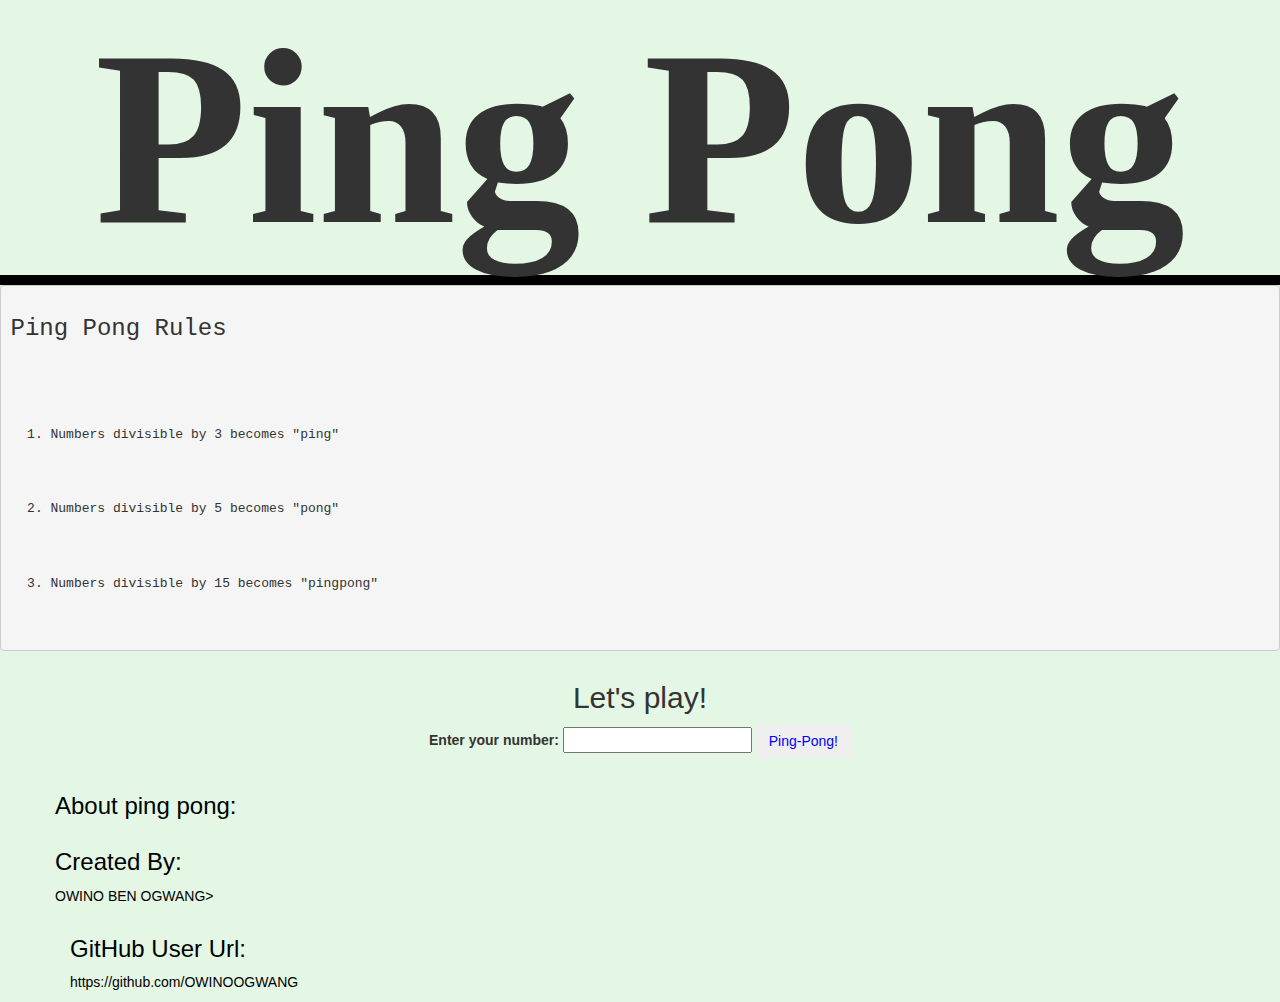
<file: index.html>
<!DOCTYPE html>
<html>

<head>
  <meta charset="UTF-8">
  <meta name="description" content="PORTFOLIO">
  <meta name="keywords" content="HTML,CSS">
  <meta name="author" content="OWINO BEN OGWANG">
  <meta name="viewport" content="width=device-width, initial-scale=1">
  <link rel="stylesheet" href="https://maxcdn.bootstrapcdn.com/bootstrap/3.3.7/css/bootstrap.min.css" integrity="sha384-BVYiiSIFeK1dGmJRAkycuHAHRg32OmUcww7on3RYdg4Va+PmSTsz/K68vbdEjh4u" crossorigin="anonymous">
  <link rel="stylesheet" href="css/styles.css" type="text/css">
  <title>Ping-Pong</title>
</head>

<body>

  <div class="total" style="background-color: #e4f7e4;">
    <div class="header-part">
      <h1 id="header" style="text-align:center;"><strong> Ping Pong </strong></h1>

      <pre><h3 id="starter">Ping Pong Rules</h3>
      <ol id="paragraphs">
        <li>Numbers divisible by 3 becomes "ping"</li>

        <li>Numbers divisible by 5 becomes "pong"</li>

        <li>Numbers divisible by 15 becomes "pingpong"</li>
      </ol></pre>

    </div>

    <div class="container">
      <div class="row">

        <div class="col-md-12">
          <form id="pingPong">
            <div class="form-group" style="text-align:center;">
              <h2 id="starter">Let's play!</h2>
              <label for="number" id="number">Enter your number:</label>
              <input id="number" class="formcontrol" required=" " type="text "></input>
              <button class="btn" style="color:blue;">Ping-Pong!</button>
            </div>
            <div id="userOutput"></div>
          </form>
        </div>

        <div class="row" style="text-align:left;">
          <div class="col-md-12 col-sm-12 col-xm-12" style="color: black;">
            <h3 id="about">About ping pong:</h3> </div>
        </div>

        <div class="row" style="text-align:left;">
          <div class="col-md-6 col-sm-6 col-xm-6" style="color: black;">
            <h3 id="creator">Created By: </h3>
            <p id="name">OWINO BEN OGWANG></p>

            <div class="col-md-6 col-sm-6 col-xm-6" style="color: black;">
              <h3 id="link">GitHub User Url:</h3>
              <p>https://github.com/OWINOOGWANG</p>
            </div>
          </div>
        </div>
      </div>
    </div>
    <script type="text/javascript" src="javascript/jquery-3.2.1.min.js"> </script>
    <script src="javascript/scripts.js"></script>
</body>

</html>
</file>
<file: css/styles.css>
body{
width: 100%;
height: 100%;
margin-bottom: 0;
margin-top: 0;
}


#header {
  font-family: 'Metamorphous', cursive;
  font-size: 250px;
  padding-right: 500px;
	padding-top: 5%;
  text-align: center;
  border-bottom: 10px solid black;
  padding: 0px;
  margin: 0px;
}

#header {
  padding: 0;
  margin: 0;
}

#conditions {
  font-family: 'Metamorphous', cursive;
}
#call{
	text-align: center;
}
#number{
	text-align: left;
}
</file>
